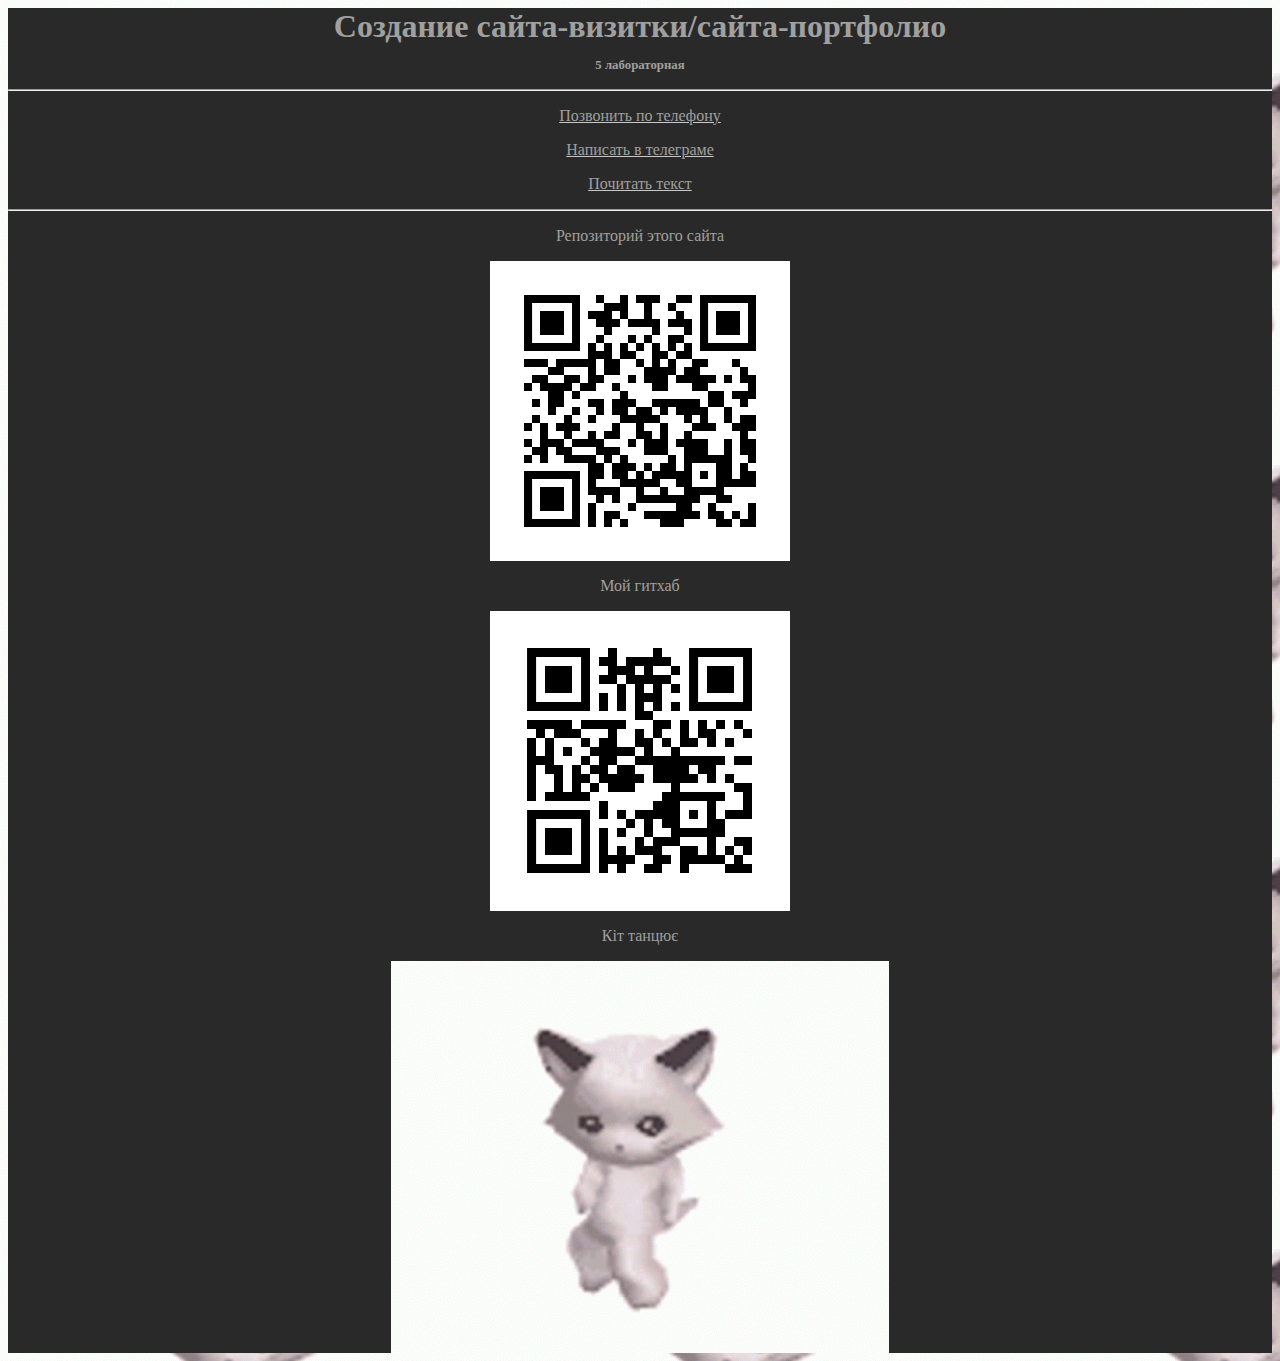
<file: index.html>
<html>
	<head>
		<title>Сайт-визитка</title>
		<meta name="description" content="Создание сайта-визитки/сайта-портфолио">
		<style>
			@import url(style.css)
		</style>
		<a style="text-decoration: none" href="index.html"><h1 class="main-page-header">Создание сайта-визитки/сайта-портфолио</h1></a>
		<h3 class="main-page-description">5 лабораторная</h3>
		<p></p>
		<hr>
	</head>
	<body>
		<a href="tel:+7 (904) 557 64 43"><p>Позвонить по телефону</p></a>
		<a href="https://t.me/akwaena"><p>Написать в телеграме</p></a>
		<a href="text.html"><p>Почитать текст</p></a>
		<hr>
		<p>Репозиторий этого сайта</p>
		<a href="https://github.com/Akwaena/SUAI_lab5"><img src="frame.png" alt="Репозиторий этой лабы"></a>

		<p>Мой гитхаб</p>
		<a href="https://github.com/Akwaena"><img src="frame(1).png" alt="Мой гитхаб"></a>

		<p>Кіт танцює</p>
		<img src="zxc-zxccat.gif" alt="Репозиторий этой лабы">
	</body>
	<footer>
	</footer>
</html>
</file>
